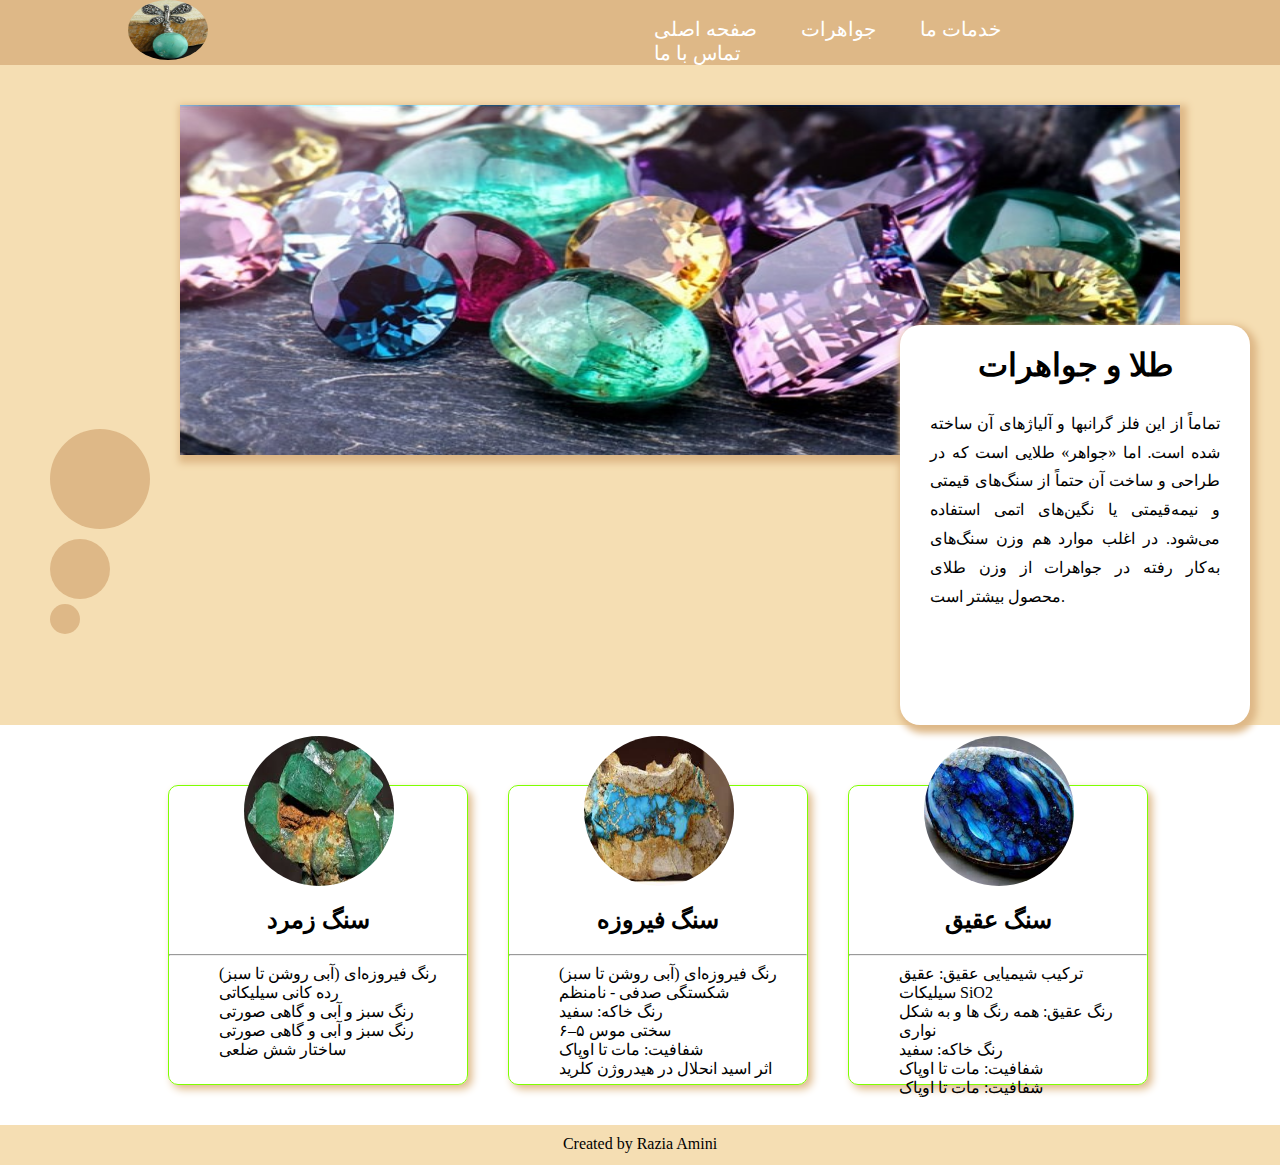
<file: index.html>
<!DOCTYPE html>
<html lang="en">

<head>
    <meta charset="UTF-8">
    <meta name="viewport" content="width=device-width, initial-scale=1.0">
    <title>Document</title>
    <link rel="stylesheet" href="style.css">
    <link rel="preconnect" href="https://fonts.gstatic.com" crossorigin>
    <link href="https://fonts.googleapis.com/css2?family=Lora:ital,wght@0,400..700;1,400..700&display=swap"
        rel="stylesheet">
    <link
        href="https://fonts.googleapis.com/css2?family=Lora:ital,wght@0,400..700;1,400..700&family=Noto+Serif:ital,wght@0,100..900;1,100..900&display=swap"
        rel="stylesheet">
</head>

<body>
    <div class="menu-logo">
        <div class="container">
            <div class="logo">
                <img src="8.jpg"> </div>
            <div class="menu">
                <ul>
                    <li><a href="index.html">صفحه اصلی</a></li>
                    <li><a href="about.html">جواهرات</a></li>
                    <li><a href="service.html">خدمات ما</a></li>
                    <li><a href="contact.html">تماس با ما </a></li>
                </ul>
            </div>
        </div>
    </div>
    </div>
    <div class="welcome1">
        <img src="40.PNG">
        <div class="welcome2">
            <h1>طلا و جواهرات </h1>
            <p>تماماً از این فلز گرانبها و آلیاژهای آن ساخته شده است. اما
                «جواهر» طلایی است
                که در طراحی و ساخت آن حتماً
                از سنگ‌های
                قیمتی و نیمه‌قیمتی یا نگین‌های اتمی استفاده می‌شود. در اغلب موارد هم وزن سنگ‌های به‌کار رفته در جواهرات
                از وزن طلای
                محصول بیشتر است.
            </p>
        </div>
        <div class="welcome3">
        </div>
        <div class="welcome4"></div>
        <div class="welcome5"></div>
    </div>
    <div class="sang">

        <div class="zom1">
            <img src="41.jpg" alt="">
            <h2>سنگ زمرد</h2>
            <hr>
            <ul>


                <li>رنگ فیروزه‌ای (آبی روشن تا سبز)</li>
                <li>رده کانی سیلیکاتی</li>
                <li>رنگ سبز و آبی و گاهی صورتی</li>
                <li>رنگ سبز و آبی و گاهی صورتی</li>
                <li>ساختار شش‌ ضلعی </li>


            </ul>




        </div>

        <div class="zom1">
            <img src="42.jpg" alt="">
            <h2>سنگ فیروزه</h2>
            <hr>
            <ul>
                <li>رنگ فیروزه‌ای (آبی روشن تا سبز)</li>
                <li>شکستگی صدفی - نامنظم</li>
                <li>رنگ خاکه: سفید</li>
                <li>سختی موس ۵–۶</li>
                <li>شفافیت: مات تا اوپاک</li>
                <li>اثر اسید انحلال در هیدروژن کلرید</li>

            </ul>
        </div>

        <div class="zom1">
            <img src="30.jpg" alt="">
            <h2>سنگ عقیق</h2>

            <hr>


            <ul>
                <li>ترکیب شیمیایی عقیق: عقیق سیلیکات SiO2</li>
                <li>رنگ عقیق: همه رنگ ها و به شکل نواری</li>
                <li>رنگ خاکه: سفید</li>
                <li>شفافیت: مات تا اوپاک</li>
                <li>شفافیت: مات تا اوپاک</li>

            </ul>
        </div>
    </div>
    <div class="footer">
        Created by Razia Amini
    </div>
</body>

</html>
</file>
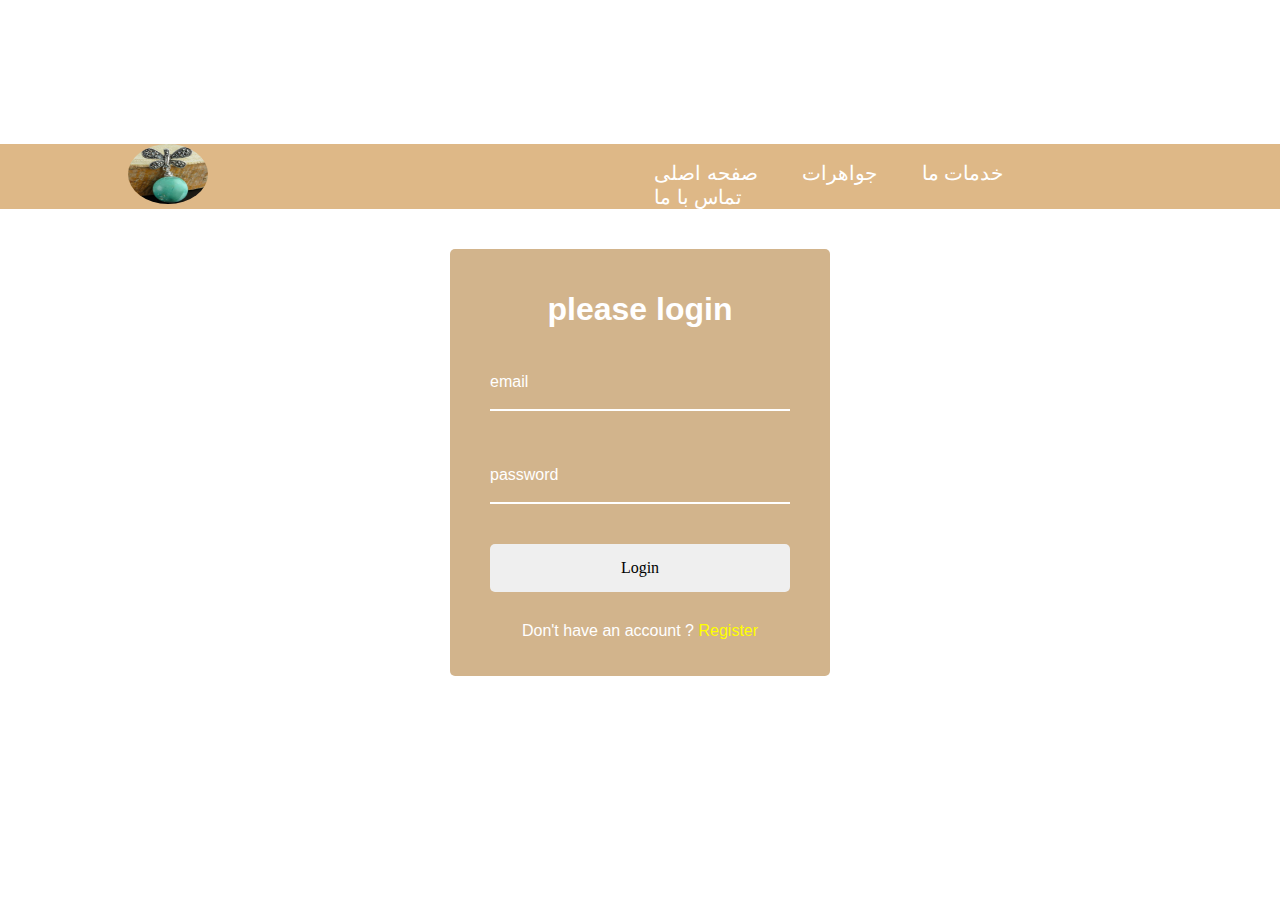
<file: contact.html>
<!DOCTYPE html>
<html lang="en">

<head>
    <meta charset="UTF-8">
    <meta name="viewport" content="width=device-width, initial-scale=1.0">
    <title>final project</title>
    <link rel="stylesheet" href="contact.css">
</head>

<body>
    <div class="menu-logo">
        <div class="container1">
            <div class="logo">
                <img src="8.jpg">
            </div>
            <div class="menu">
                <ul>
                    <li><a href="Home.html">صفحه اصلی</a></li>
                    <li><a href="about.html">جواهرات</a></li>
                    <li><a href="service.html">خدمات ما</a></li>
                    <li><a href="contact.html">تماس با ما </a></li>
                </ul>
            </div>
        </div>
    </div>
    </div>


    <div class="container">
        <h1>please login</h1>
        <form>
            <div class="form-control">
                <input type="email" required>
                <label>email</label>
            </div>

            <div class="form-control">
                <input type="password" required>
                <label>password </label>
            </div>

            <button class="btn">Login</button>
            <p class="text">Don't have an account ?
                <a href="">Register</a>
            </p>
        </form>
    </div>
</body>

</html>
</file>
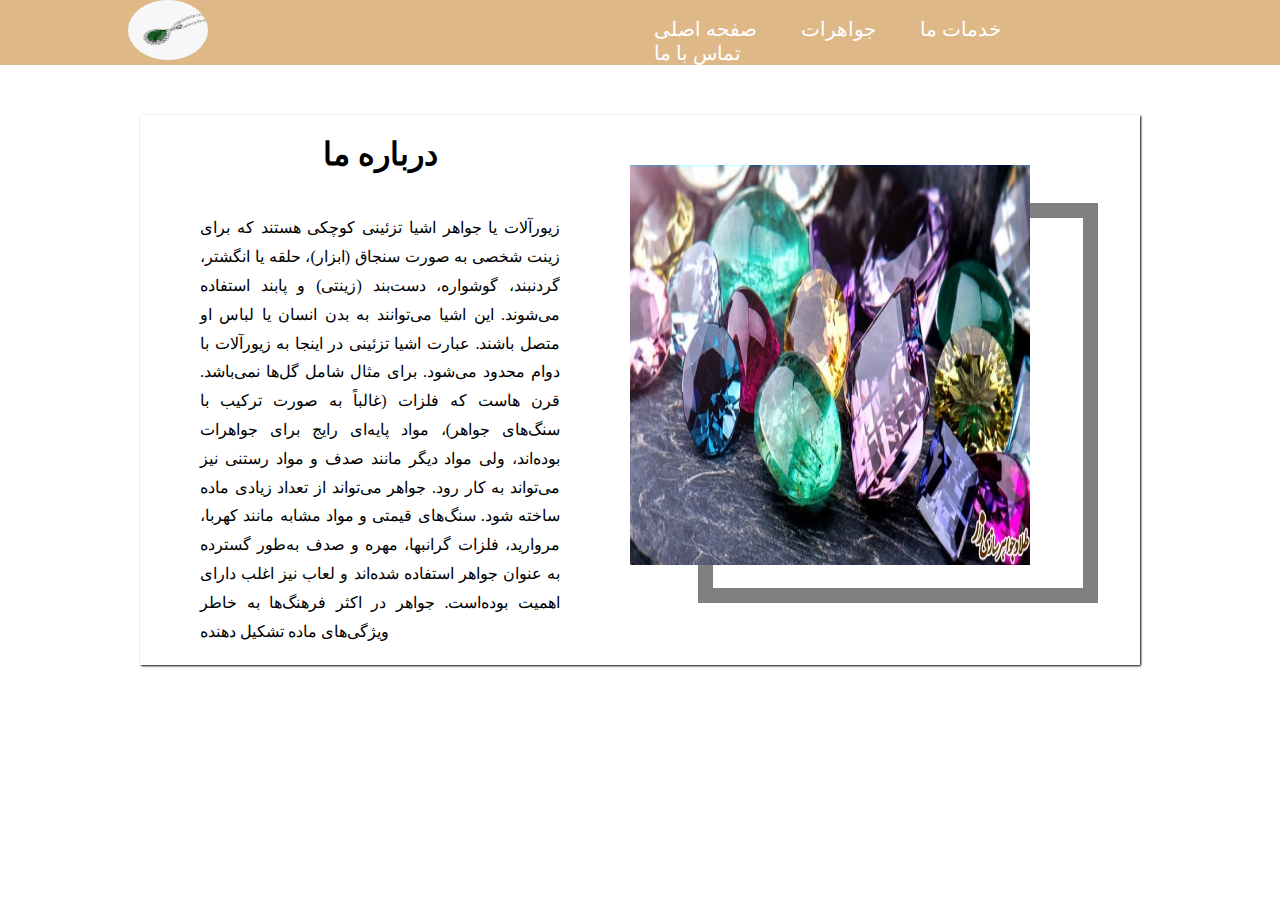
<file: service.html>
<!DOCTYPE html>
<html lang="en">

<head>
    <meta charset="UTF-8">
    <meta name="viewport" content="width=device-width, initial-scale=1.0">
    <title>Document</title>
    <link rel="stylesheet" href="service.css">

</head>

<body>
    <div class="menu-logo">
        <div class="container">
            <div class="logo">
                <img src="11.jpg"> </div>
            <div class="menu">
                <ul>
                    <li><a href="index.html">صفحه اصلی</a></li>
                    <li><a href="about.html">جواهرات</a></li>
                    <li><a href="service.html">خدمات ما</a></li>
                    <li><a href="contact.html">تماس با ما </a></li>
                </ul>
            </div>
        </div>
    </div>
    </div>
    <div class="main">


        <div class="back">
            <div class="en1">

            </div>

            <div class="en2">
                <img src="40.PNG" alt="">
            </div>
        </div>
        <div class="front">
            <h1>درباره ما</h1>
            <p>زیورآلات یا جواهر اشیا تزئینی کوچکی هستند که برای زینت شخصی به صورت سنجاق (ابزار)، حلقه یا انگشتر،
                گردنبند، گوشواره،
                دست‌بند (زینتی) و پابند استفاده می‌شوند. این اشیا می‌توانند به بدن انسان یا لباس او متصل باشند. عبارت
                اشیا تزئینی در
                اینجا به زیورآلات با دوام محدود می‌شود. برای مثال شامل گل‌ها نمی‌باشد. قرن هاست که فلزات (غالباً به صورت
                ترکیب با
                سنگ‌های جواهر)، مواد پایه‌ای رایج برای جواهرات بوده‌اند، ولی مواد دیگر مانند صدف و مواد رستنی نیز
                می‌تواند به کار رود.
                جواهر می‌تواند از تعداد زیادی ماده ساخته شود. سنگ‌های قیمتی و مواد مشابه مانند کهربا، مروارید، فلزات
                گرانبها، مهره و صدف
                به‌طور گسترده به عنوان جواهر استفاده شده‌اند و لعاب نیز اغلب دارای اهمیت بوده‌است. جواهر در اکثر
                فرهنگ‌ها به خاطر
                ویژگی‌های ماده تشکیل دهنده</p>

        </div>

    </div>
</file>
<file: style.css>
body{
    margin: 0px;

}
*{
    box-sizing: border-box;
}
/*style for menu section */
div.container{
    
    width: 80%;
    margin: auto;
}
div.logo img{
    height: 60px;
    width: 80px;
    border-radius: 50%;
}
div.menu-logo{
    width: 100%;
    background-color:burlywood;

    
}
div.logo,div.menu{
    display: inline-block;
    width: 49%;
}
ul{
    margin:0px;
    padding:0px;
}
ul li{
    display: inline-block;

}
ul li a{
    color:white;
    text-decoration:none;
    padding:20px;
    font-size: 20px;
}
ul li a:hover{
    background-color: #F5DEB3;
    color:black;
}
div.welcome1{
    position: relative;;
    width: 100%;
    background-color: #F5DEB3;
    height: 660px;
    z-index: 1;

}
div.welcome2{
    position: absolute;
    height: 400px;
    width: 350px;
    z-index:3;
    top:260px;
    left:900px;
    background-color: white;
    border-radius: 20px;
    box-shadow: 3px 4px 7px 4px burlywood;
}
div.welcome2 p{
text-align: justify;
padding:30px;
padding-top:4px;
line-height: 1.8;


}
.zom1 ul li{
    padding-right:10px;
    padding-left:50px;
}
div.welcome2 h1{
    text-align: center;

}
div.welcome3{
    height: 100px;
    width: 100px;
    border-radius: 50%;
    background-color: burlywood;
    margin-left: 50px;
    margin-top: -30px;
    z-index:3;
    top:260px;
    left:60px;
    
}
div.welcome4{
    height: 60px;
    width: 60px;
    border-radius: 50%;
    background-color: burlywood;
    margin-left: 50px;
    margin-top: 10px;
    z-index:3;
    top:100px;
    left:18px;
    
}div.welcome5{
    height: 30px;
    width: 30px;
    border-radius: 50%;
    background-color: burlywood;
    margin-left: 50px;
    margin-top: 5px;
    z-index:3;
    top:10px;
    left:100px;
    
}
div.welcome1 img{
    width: 1000px;
    height: 350px;
    margin-left: 180px;
    margin-top:40px;
    box-shadow: 3px 4px 7px 4px burlywood;
    
}
div.sang{
    height:400px;
    width: 80%;
    margin: auto;
    
    
    
}
div.sang div.zom1{
    height: 300px;
    width: 300px;
    border: chartreuse 1px solid;
    float: left;
    margin-top:60px;
    margin-left: 40px;
    position: relative;
    z-index: 1;
    box-shadow: burlywood 4px 4px 8px;
    border-radius: 10px;
}
div.zom1 img{
margin-top:-0px;
 height: 150px;
 width: 150px;
 border-radius: 50%;
position: absolute;
z-index:2;
margin-left: 75px;
margin-top:-50px;

}
div.zom1 h2{
    margin-top:120px;
    text-align:center;
}
div.footer{
    width: 100%;
    height: 40px;
    background-color:  #F5DEB3;
    text-align: center;
    padding-top:10px;
    font-family: Cambria, Cochin, Georgia, Times, 'Times New Roman', serif;
}
</file>
<file: contact.css>
body{
    margin:0px;

}
*{
    box-sizing: border-box;
}
/*style for menu section */
div.container1{
    width: 80%;
    margin: auto;
    
}
div.logo img{
    height: 60px;
    width: 80px;
    border-radius: 50%;
}

div.menu-logo{
    width: 100%;
    background-color:burlywood;
    margin-top: -80px;
}
div.logo,div.menu{
    display: inline-block;
    width: 49%;
}
ul{
    margin:0px;
    padding:0px;
}
ul li{
    display: inline-block;

}
ul li a{
    color:white;
    text-decoration:none;
    padding:20px;
    font-size: 20px;
}
ul li a:hover{
    background-color: #F5DEB3;
    color:black;
}
body{
    
    color:white;
    font-family: Arial, Helvetica, sans-serif;
    margin-top:-0px;
    display: flex;
    flex-direction: column;
    align-items: center;
    justify-content: center;
    height: 100vh;
    overflow: hidden;
}
.container{
    margin-top:40px ;
    
    background-color:#D2B48C;
    padding: 20px 40px;
    border-radius: 5px;
    z-index: 9;
    backdrop-filter: blur(30px);
}
.container h1{
    text-align: center;
    margin-bottom: 30px;
}
.container a{
    text-decoration: none;
    color:yellow;
}
.btn{
    cursor: pointer;
    display: inline-block;
    width: 100%;
    padding: 15px;
    font-family: initial;
    font-size: 16px;
    border: 0;
    border-radius: 5px ;

}
    .btn:focus{
        outline: 0;
    }
    .btn:active{
        transform: scale(0.98);
    }
    .text{
        margin-top: 30px;
        text-align: center;
    }
    .form-control{
        position: relative;
        margin: 20px 0px 40px;
        width: 300px;
    }
  .form-control input{
      background-color:transparent;
      border:0px;
      border-bottom: 2px solid white;
      display: block;
      width: 100%;
      padding:15px 0;
      font-size: 18px;
      color:white; 

  }
  .form-control input:focus,
  .form-control input:valid{
      outline:0px;
      border-bottom-color: yellow;
  }
  .form-control label{
      position: absolute;
      top:15px;
    
    }
</file>
<file: service.css>
body{
    margin: 0px;
}
*{
    box-sizing: border-box;
}
/*style for menu section */
div.container{
    width: 80%;
    margin: auto;
}
div.logo img{
    height: 60px;
    width: 80px;
    border-radius: 50%;
}
div.menu-logo{
    width: 100%;
    background-color:burlywood;
    
}
div.logo,div.menu{
    display: inline-block;
    width: 49%;
}
ul{
    margin:0px;
    padding:0px;
}
ul li{
    display: inline-block;

}
ul li a{
    color:white;
    text-decoration:none;
    padding:20px;
    font-size: 20px;
}
ul li a:hover{
    background-color: #F5DEB3;
    color:black;
}
div.main{
height: 550px;
width: 1000px;
margin: auto;
background-color:white;
box-shadow:1px 1px 2px black;

}
div.back{
    position: relative;
    height: 440px;
    width: 500px;
    
    float: right;
    margin-right: 40px;
    margin-top:50px;
}
div.front{
    height: 440px;
    width: 400px;
    margin-left: 40px;
    margin-top: 50px;
}
div.back div.en1{
    position: relative;
    height: 400px;
    width: 400px;
    border: 15px solid gray;
    
    margin-top: 38px;
    margin-left:98px;


}
div.back div.en2{
    position: absolute;
    left:30px;
    top:0px;
    height: 400px;
    background-color: blue;
    width: 400px;
    
}
div.en2 img{
    height: 400px;
    width: 400px;
}
div.front p{
    padding:20px;
    text-align: justify;
     line-height: 1.8;
}
div.front h1{
    text-align: center;
    padding-top: 20px;
    position:right;
}
</file>
